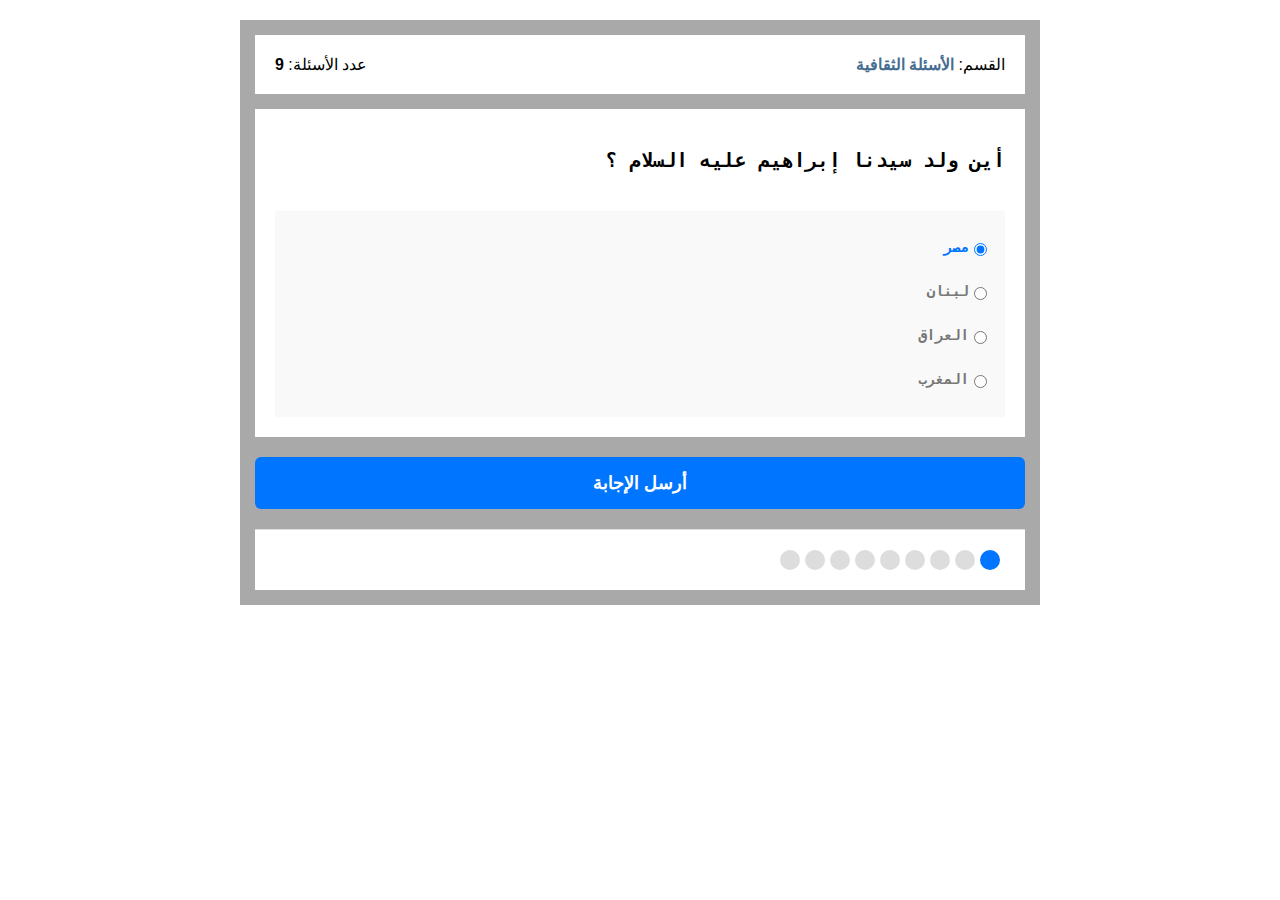
<file: index.html>
<!DOCTYPE html>
<html lang="en" dir="rtl">
  <head>
    <meta charset="UTF-8" />
    <meta name="viewport" content="width=device-width, initial-scale=1.0" />
    <title>Quiz App</title>
    <link rel="stylesheet" href="main.css" />
  </head>
  <body>

  
    <div class="quiz-app">
        <div class="quiz-info">
          <div class="category">القسم: <span style="font-weight: 600; color:#466d8f">الأسئلة الثقافية</span></div>
          <div class="count" >عدد الأسئلة: <span style="font-weight: 600; color:color:#466d8f"></span></div>
        </div>
        <div class="quiz-area">
          <h2 class="quizTitle">

          </h2>
        </div>
        <div class="answers-area">
          <div class="answer">
          
          </div>

        </div>

        <button class="submit-button">أرسل الإجابة</button>

        <div class="bullets">
          <div class="spans">
          
            
           
          </div>
          <div class="countdown">
            
          </div>
        </div>

        <div class="results">

        </div>
    </div>
    <script src="main.js"></script>
  </body>
</html>
</file>
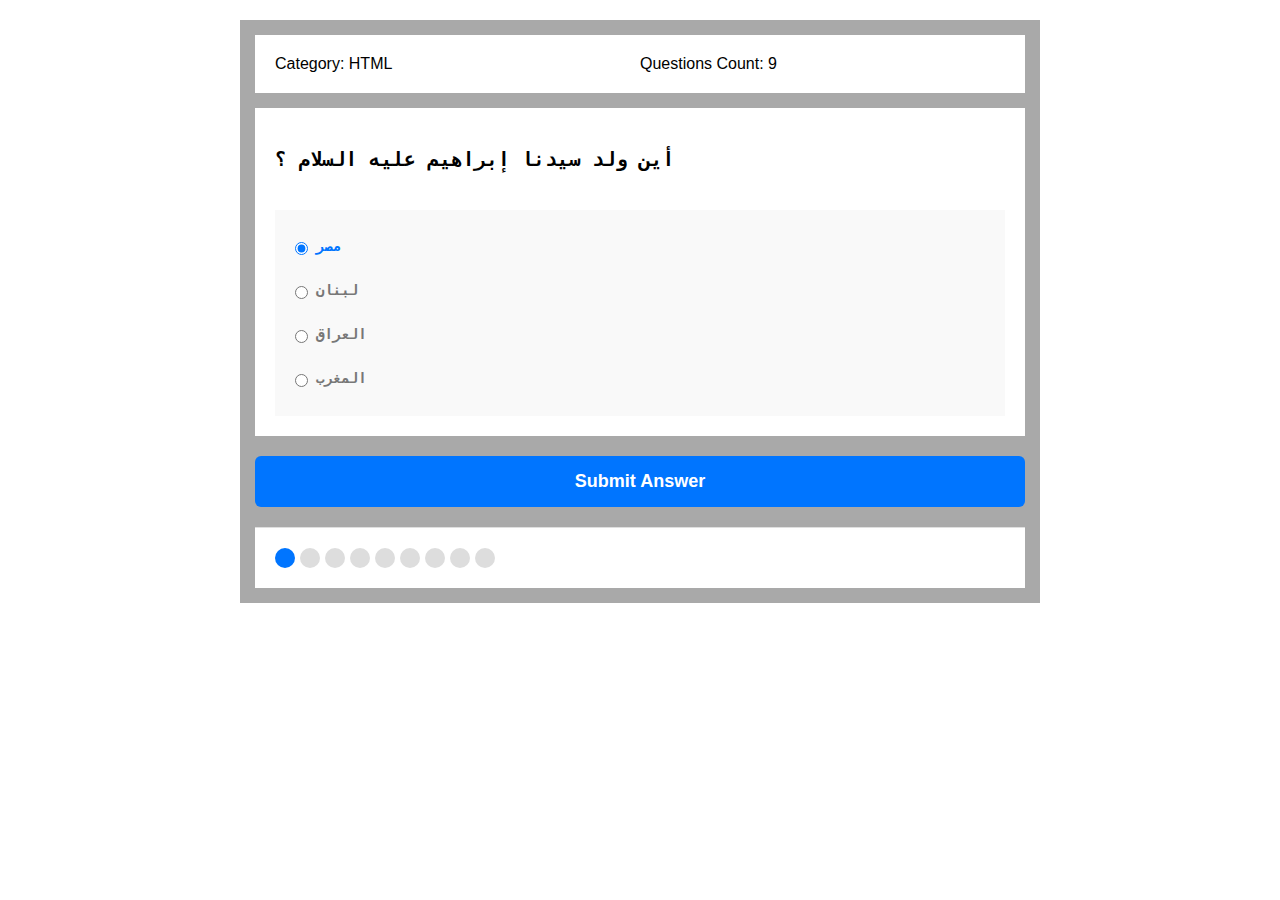
<file: indexold.html>
<!DOCTYPE html>
<html lang="en">
  <head>
    <meta charset="UTF-8" />
    <meta name="viewport" content="width=device-width, initial-scale=1.0" />
    <title>Quiz App</title>
    <link rel="stylesheet" href="main.css" />
  </head>
  <body>
    <div class="quiz-app">
        <div class="quiz-info">
          <div class="category">Category: <span>HTML</span></div>
          <div class="count">Questions Count: <span></span></div>
        </div>
        <div class="quiz-area">
          <h2 class="quizTitle">

          </h2>
        </div>
        <div class="answers-area">
          <div class="answer">
          
          </div>

        </div>

        <button class="submit-button">Submit Answer</button>

        <div class="bullets">
          <div class="spans">
          
            
           
          </div>
          <div class="countdown"></div>
        </div>

        <div class="results">

        </div>
    </div>
    <script src="main.js"></script>
  </body>
</html>
</file>
<file: main.css>
* {
  box-sizing: border-box;
}
body {
  font-family: Tahoma, Arial;
}
.inblock{
  display: flex;
 
}
.quiz-app {
  margin: 20px auto;
  width: 800px;
  background-color: #a9a9a9;
  padding: 15px;
}
.quiz-app .quiz-info {
  display: flex;
  justify-content: space-between;
  background-color: #fff;
  padding: 20px;
}
.quiz-app .quiz-info .category {
  flex: 1;
}
.quiz-app .quiz-info .count {
  flex: 1;
  text-align: left;
}
.quiz-app .quiz-area {
  background-color: #fff;
  padding: 20px;
  margin-top: 15px;
}
.quiz-app .quiz-area h2 {
  margin: 0;
}
.quiz-app .answers-area {
  background-color: #fff;
  padding: 0 20px 20px;
}
.quiz-app .answers-area .answer {
  background-color: #f9f9f9;
  padding: 15px;
}
.quiz-app .answers-area .answer:not(:last-child) {
  border-bottom: 1px solid #dfdfdf;
}
.quiz-app .answers-area .answer input[type="Radio"]:checked + label {
  color: #0075ff;
}
.quiz-app .answers-area .answer label {
  cursor: pointer;
  font-weight: bold;
  color: #777;
  font-size: 14px;
  margin-left: 5px;
  position: relative;
  top: -1px;
}
.quiz-app .submit-button {
  background-color: #0075ff;
  display: block;
  width: 100%;
  padding: 15px;
  border: none;
  color: #fff;
  font-weight: bold;
  font-size: 18px;
  cursor: pointer;
  border-radius: 6px;
  margin: 20px auto;
}
.quiz-app .submit-button:focus {
  outline: none;
}
.quiz-app .bullets {
  border-top: 1px solid #dfdfdf;
  background-color: #fff;
  display: flex;
  padding: 20px;
}
.quiz-app .bullets .spans {
  flex: 1;
  display: flex;
}
.quiz-app .bullets .spans span {
  width: 20px;
  height: 20px;
  background-color: #ddd;
  margin-right: 5px;
  border-radius: 50%;
}
.quiz-app .bullets .spans span.on {
  background-color: #0075ff;
}
.quiz-app .results span {
  font-weight: bold;
}
.quiz-app .results span.bad {
  color: #dc0a0a;
}
.quiz-app .results span.good {
  color: #009688;
}
.quiz-app .results span.perfect {
  color: #0075ff;
}
</file>
